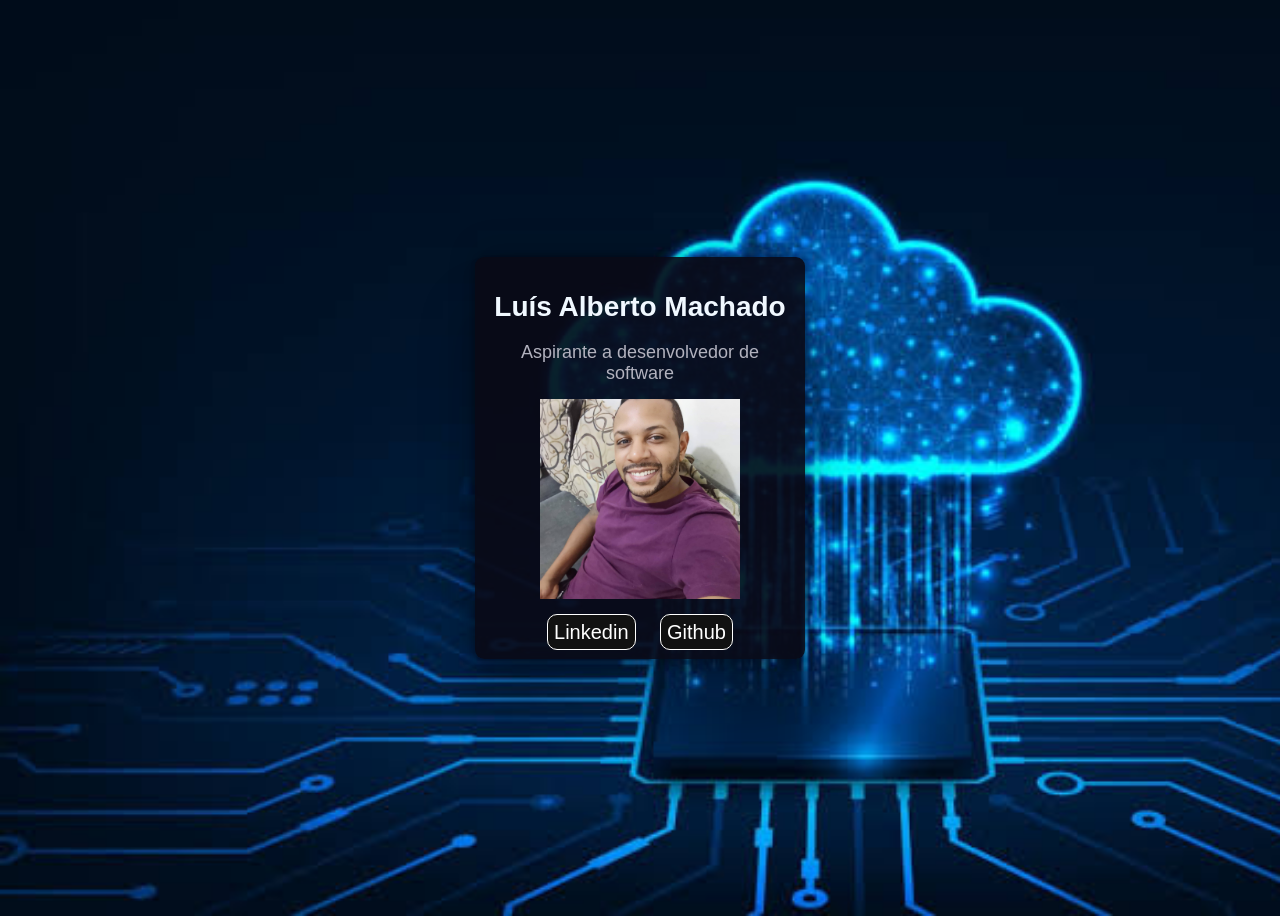
<file: index.html>
<!DOCTYPE html>
<html lang="pt-br">
<head>
    <meta charset="UTF-8">
    <meta name="viewport" content="width=device-width, initial-scale=1.0">
    <title>Linktree</title>
    <link rel="stylesheet" href="style.css">
</head>
<body>
    <div class="container">
        <h1 class="nome">Luís Alberto Machado</h1>
        <h2>Aspirante a desenvolvedor de software</h2>
        <img src="shared image.jfif" alt="" > <br> <br>    
        <a href="https://www.linkedin.com/in/luis-alberto-machado-19706998/?isSelfProfile=true" target="_blank" class="glow-on-hover">Linkedin</a>
        <a href="https://github.com/Luis2016" target="_blank" class="glow-on-hover">Github</a>
      
    </div> 
  
</html>
</file>
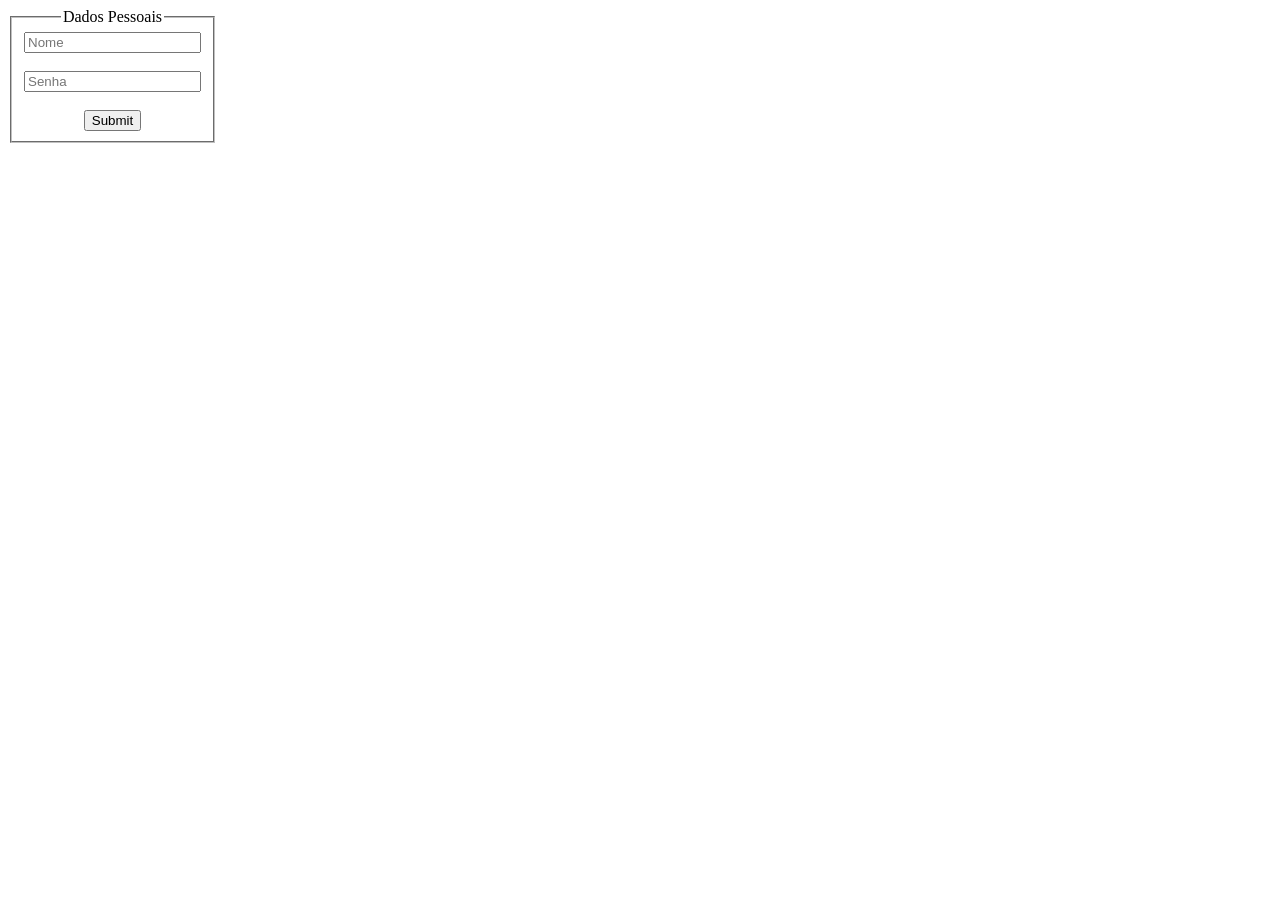
<file: formulario.html>
<!DOCTYPE html>
<html lang="pt-br">
<head>
    <meta charset="UTF-8">
    <meta name="viewport" content="width=device-width, initial-scale=1.0">
    <title>Document</title>
    <style>
        input:hover {
            background-color: aqua;
            cursor: pointer;
        }
        form {
            width: 20px;
            text-align: center;
        }
    </style>
</head>
<body>
    <form action="">
        <fieldset>
            <legend>Dados Pessoais</legend>
            <input type="text" placeholder="Nome" required> <br> <br>
            <input type="password" placeholder="Senha" required> <br> <br>
            <input type="submit" name="" id="">           
        </fieldset>
    </form>
   
</body>
</html>
</file>
<file: style.css>
img {
    width: 200px;
    height: 200px;
}

body {
    background-image: url(images.jpg);
    background-size: cover;
    font-family: 'Trebuchet MS', 'Lucida Sans Unicode', 'Lucida Grande', 'Lucida Sans', Arial, sans-serif;
    color: rgb(5, 1, 19);
    display: flex;
    box-sizing: border-box;
    align-items: center;
    justify-content: center;
    height: 100vh;
}

h1 {
    font-size: 28px;
    color: aliceblue;
}

h2 {
    font-weight: 100;
    font-size: 18px;
    color: rgb(178, 178, 190);
    text-align: center;
}

div {
    text-align: center; 
    padding: 15px;
    background-color: rgba(9, 9, 22, .9);
    border-radius: 9px;
   box-shadow: rgba(0, 0, 0, 0.25) 0px 54px 55px, rgba(0, 0, 0, 0.12) 0px -12px 30px, rgba(0, 0, 0, 0.12) 0px 4px 6px, rgba(0, 0, 0, 0.17) 0px 12px 13px, rgba(0, 0, 0, 0.09) 0px -3px 5px;
   width: 300px;
}

a {
    font-size: 20px;
    border-radius: 10px;
    padding: 6px;
    text-align: center;
    color: rgb(10, 10, 145);
    text-decoration: none;
    background-color: rgb(235, 225, 225);
    
}

.glow-on-hover {
    width: 220px;
    height: 50px;
    border: 1px solid white;
    outline: none;
    color: #fff;
    background: #111;
    cursor: pointer;
    position: relative;
    z-index: 0;
    border-radius: 10px;
    margin: 10px;
   }

.glow-on-hover:before {
    content: '';
    background: linear-gradient(45deg, #ff0000, #ff7300, #fffb00, #48ff00, #00ffd5, #002bff, #7a00ff, #ff00c8, #ff0000);
    position: absolute;
    top: -2px;
    left:-2px;
    background-size: 400%;
    z-index: -1;
    filter: blur(5px);
    width: calc(100% + 4px);
    height: calc(100% + 4px);
    animation: glowing 20s linear infinite;
    opacity: 0;
    transition: opacity .3s ease-in-out;
    border-radius: 10px;
}

.glow-on-hover:active {
    color: #000
}

.glow-on-hover:active:after {
    background: transparent;
}

.glow-on-hover:hover:before {
    opacity: 1;
}

.glow-on-hover:after {
    z-index: -1;
    content: '';
    position: absolute;
    width: 100%;
    height: 100%;
    background: #111;
    left: 0;
    top: 0;
    border-radius: 10px;
}

@keyframes glowing {
    0% { background-position: 0 0; }
    50% { background-position: 400% 0; }
    100% { background-position: 0 0; }
}
</file>
